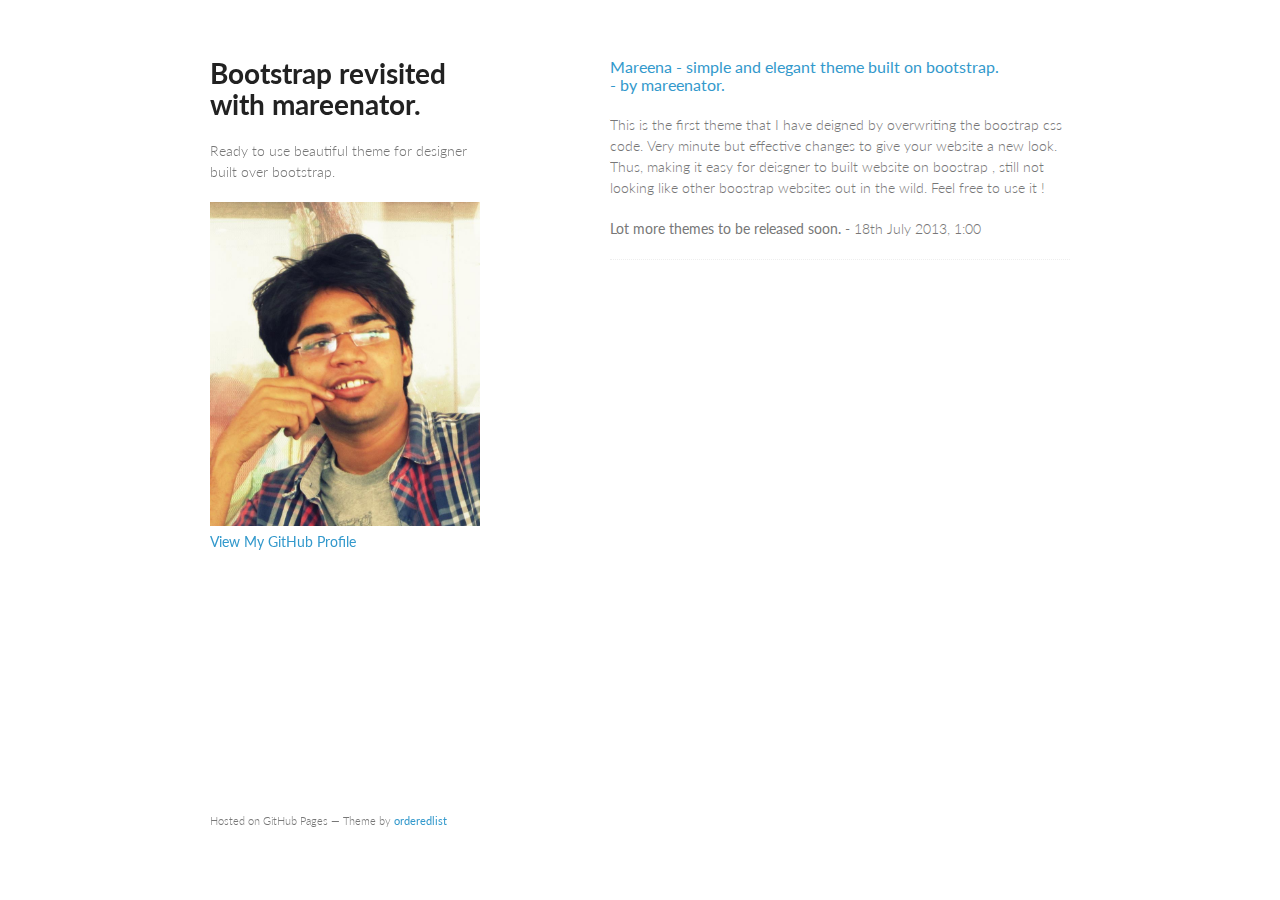
<file: index.html>
<!doctype html>
<html>
  <head>
    <meta charset="utf-8">
    <meta http-equiv="X-UA-Compatible" content="chrome=1">
    <title>Modified bootstrap themes for elegant website in minutes. </title>

    <link rel="stylesheet" href="stylesheets/styles.css">
    <link rel="stylesheet" href="stylesheets/pygment_trac.css">
    <meta name="viewport" content="width=device-width, initial-scale=1, user-scalable=no">
    <!--[if lt IE 9]>
    <script src="//html5shiv.googlecode.com/svn/trunk/html5.js"></script>
    <![endif]-->
  </head>
  <body>
    <div class="wrapper">
      <header>
        <h1>Bootstrap revisited with mareenator.</h1>
        <p>Ready to use beautiful theme for designer built over bootstrap. </p>
        <img src="img/mareenator.jpg" />
        <p class="view"><a href="https://github.com/mareenator">View My GitHub Profile</a></p>
      </header>
      <section>
       <!---- LISt of POSt goes here ---->
       <ul id="post">
         <li>
           <h3>
            <a href="mareena/" title="Click to see">Mareena - simple and elegant theme built on bootstrap.<br/> - by mareenator.</a>
           </h3>
           <p>This is the first theme that I have deigned by overwriting the boostrap css
               code. Very minute but effective changes to give your website a new look. Thus, 
            making it easy for deisgner to built website on boostrap , still not looking like other boostrap websites out in the wild. Feel free to use it !</p>
            <p><b>Lot more themes to be released soon.</b> - 18th July 2013, 1:00 <acronym></acronym></p>
          </li>
       </ul>

       <!---- List of post goes here ------>
      </section>
      <footer>
        <p><small>Hosted on GitHub Pages &mdash; Theme by <a href="https://github.com/orderedlist">orderedlist</a></small></p>
      </footer>
    </div>
    <script src="javascripts/scale.fix.js"></script>
              <script type="text/javascript">
            var gaJsHost = (("https:" == document.location.protocol) ? "https://ssl." : "http://www.");
            document.write(unescape("%3Cscript src='" + gaJsHost + "google-analytics.com/ga.js' type='text/javascript'%3E%3C/script%3E"));
          </script>
          <script type="text/javascript">
            try {
              var pageTracker = _gat._getTracker("UA-28974915-1");
            pageTracker._trackPageview();
            } catch(err) {}
          </script>

  </body>
</html>
</file>
<file: stylesheets/styles.css>
@import url(https://fonts.googleapis.com/css?family=Lato:300italic,700italic,300,700);

body {
  padding:50px;
  font:14px/1.5 Lato, "Helvetica Neue", Helvetica, Arial, sans-serif;
  color:#777;
  font-weight:300;
}

h1, h2, h3, h4, h5, h6 {
  color:#222;
  margin:0 0 20px;
}

p, ul, ol, table, pre, dl {
  margin:0 0 20px;
}

h1, h2, h3 {
  line-height:1.1;
}

h1 {
  font-size:28px;
}

h2 {
  color:#393939;
}

h3, h4, h5, h6 {
  color:#494949;
}

a {
  color:#39c;
  font-weight:400;
  text-decoration:none;
}

a small {
  font-size:11px;
  color:#777;
  margin-top:-0.6em;
  display:block;
}

.wrapper {
  width:860px;
  margin:0 auto;
}

blockquote {
  border-left:1px solid #e5e5e5;
  margin:0;
  padding:0 0 0 20px;
  font-style:italic;
}

code, pre {
  font-family:Monaco, Bitstream Vera Sans Mono, Lucida Console, Terminal;
  color:#333;
  font-size:12px;
}

pre {
  padding:8px 15px;
  background: #f8f8f8;  
  border-radius:5px;
  border:1px solid #e5e5e5;
  overflow-x: auto;
}

table {
  width:100%;
  border-collapse:collapse;
}

th, td {
  text-align:left;
  padding:5px 10px;
  border-bottom:1px solid #e5e5e5;
}

dt {
  color:#444;
  font-weight:700;
}

th {
  color:#444;
}

img {
  max-width:100%;
}

header {
  width:270px;
  float:left;
  position:fixed;
}

header ul {
  list-style:none;
  height:40px;
  
  padding:0;
  
  background: #eee;
  background: -moz-linear-gradient(top, #f8f8f8 0%, #dddddd 100%);
  background: -webkit-gradient(linear, left top, left bottom, color-stop(0%,#f8f8f8), color-stop(100%,#dddddd));
  background: -webkit-linear-gradient(top, #f8f8f8 0%,#dddddd 100%);
  background: -o-linear-gradient(top, #f8f8f8 0%,#dddddd 100%);
  background: -ms-linear-gradient(top, #f8f8f8 0%,#dddddd 100%);
  background: linear-gradient(top, #f8f8f8 0%,#dddddd 100%);
  
  border-radius:5px;
  border:1px solid #d2d2d2;
  box-shadow:inset #fff 0 1px 0, inset rgba(0,0,0,0.03) 0 -1px 0;
  width:270px;
}

header li {
  width:89px;
  float:left;
  border-right:1px solid #d2d2d2;
  height:40px;
}

header ul a {
  line-height:1;
  font-size:11px;
  color:#999;
  display:block;
  text-align:center;
  padding-top:6px;
  height:40px;
}

strong {
  color:#222;
  font-weight:700;
}

header ul li + li {
  width:88px;
  border-left:1px solid #fff;
}

header ul li + li + li {
  border-right:none;
  width:89px;
}

header ul a strong {
  font-size:14px;
  display:block;
  color:#222;
}

section {
  width:500px;
  float:right;
  padding-bottom:50px;
}

small {
  font-size:11px;
}

hr {
  border:0;
  background:#e5e5e5;
  height:1px;
  margin:0 0 20px;
}

footer {
  width:270px;
  float:left;
  position:fixed;
  bottom:50px;
}

@media print, screen and (max-width: 960px) {
  
  div.wrapper {
    width:auto;
    margin:0;
  }
  
  header, section, footer {
    float:none;
    position:static;
    width:auto;
  }
  
  header {
    padding-right:320px;
  }
  
  section {
    border:1px solid #e5e5e5;
    border-width:1px 0;
    padding:20px 0;
    margin:0 0 20px;
  }
  
  header a small {
    display:inline;
  }
  
  header ul {
    position:absolute;
    right:50px;
    top:52px;
  }
}

@media print, screen and (max-width: 720px) {
  body {
    word-wrap:break-word;
  }
  
  header {
    padding:0;
  }
  
  header ul, header p.view {
    position:static;
  }
  
  pre, code {
    word-wrap:normal;
  }
}

@media print, screen and (max-width: 480px) {
  body {
    padding:15px;
  }
  
  header ul {
    display:none;
  }
}

@media print {
  body {
    padding:0.4in;
    font-size:12pt;
    color:#444;
  }
}


/** -------- mY STYLING -------- **/
#post{
 list-style: none;
}

#post li{
  border-bottom: 1px dotted #eee;
}
</file>
<file: stylesheets/pygment_trac.css>
.highlight  { background: #ffffff; }
.highlight .c { color: #999988; font-style: italic } /* Comment */
.highlight .err { color: #a61717; background-color: #e3d2d2 } /* Error */
.highlight .k { font-weight: bold } /* Keyword */
.highlight .o { font-weight: bold } /* Operator */
.highlight .cm { color: #999988; font-style: italic } /* Comment.Multiline */
.highlight .cp { color: #999999; font-weight: bold } /* Comment.Preproc */
.highlight .c1 { color: #999988; font-style: italic } /* Comment.Single */
.highlight .cs { color: #999999; font-weight: bold; font-style: italic } /* Comment.Special */
.highlight .gd { color: #000000; background-color: #ffdddd } /* Generic.Deleted */
.highlight .gd .x { color: #000000; background-color: #ffaaaa } /* Generic.Deleted.Specific */
.highlight .ge { font-style: italic } /* Generic.Emph */
.highlight .gr { color: #aa0000 } /* Generic.Error */
.highlight .gh { color: #999999 } /* Generic.Heading */
.highlight .gi { color: #000000; background-color: #ddffdd } /* Generic.Inserted */
.highlight .gi .x { color: #000000; background-color: #aaffaa } /* Generic.Inserted.Specific */
.highlight .go { color: #888888 } /* Generic.Output */
.highlight .gp { color: #555555 } /* Generic.Prompt */
.highlight .gs { font-weight: bold } /* Generic.Strong */
.highlight .gu { color: #800080; font-weight: bold; } /* Generic.Subheading */
.highlight .gt { color: #aa0000 } /* Generic.Traceback */
.highlight .kc { font-weight: bold } /* Keyword.Constant */
.highlight .kd { font-weight: bold } /* Keyword.Declaration */
.highlight .kn { font-weight: bold } /* Keyword.Namespace */
.highlight .kp { font-weight: bold } /* Keyword.Pseudo */
.highlight .kr { font-weight: bold } /* Keyword.Reserved */
.highlight .kt { color: #445588; font-weight: bold } /* Keyword.Type */
.highlight .m { color: #009999 } /* Literal.Number */
.highlight .s { color: #d14 } /* Literal.String */
.highlight .na { color: #008080 } /* Name.Attribute */
.highlight .nb { color: #0086B3 } /* Name.Builtin */
.highlight .nc { color: #445588; font-weight: bold } /* Name.Class */
.highlight .no { color: #008080 } /* Name.Constant */
.highlight .ni { color: #800080 } /* Name.Entity */
.highlight .ne { color: #990000; font-weight: bold } /* Name.Exception */
.highlight .nf { color: #990000; font-weight: bold } /* Name.Function */
.highlight .nn { color: #555555 } /* Name.Namespace */
.highlight .nt { color: #000080 } /* Name.Tag */
.highlight .nv { color: #008080 } /* Name.Variable */
.highlight .ow { font-weight: bold } /* Operator.Word */
.highlight .w { color: #bbbbbb } /* Text.Whitespace */
.highlight .mf { color: #009999 } /* Literal.Number.Float */
.highlight .mh { color: #009999 } /* Literal.Number.Hex */
.highlight .mi { color: #009999 } /* Literal.Number.Integer */
.highlight .mo { color: #009999 } /* Literal.Number.Oct */
.highlight .sb { color: #d14 } /* Literal.String.Backtick */
.highlight .sc { color: #d14 } /* Literal.String.Char */
.highlight .sd { color: #d14 } /* Literal.String.Doc */
.highlight .s2 { color: #d14 } /* Literal.String.Double */
.highlight .se { color: #d14 } /* Literal.String.Escape */
.highlight .sh { color: #d14 } /* Literal.String.Heredoc */
.highlight .si { color: #d14 } /* Literal.String.Interpol */
.highlight .sx { color: #d14 } /* Literal.String.Other */
.highlight .sr { color: #009926 } /* Literal.String.Regex */
.highlight .s1 { color: #d14 } /* Literal.String.Single */
.highlight .ss { color: #990073 } /* Literal.String.Symbol */
.highlight .bp { color: #999999 } /* Name.Builtin.Pseudo */
.highlight .vc { color: #008080 } /* Name.Variable.Class */
.highlight .vg { color: #008080 } /* Name.Variable.Global */
.highlight .vi { color: #008080 } /* Name.Variable.Instance */
.highlight .il { color: #009999 } /* Literal.Number.Integer.Long */

.type-csharp .highlight .k { color: #0000FF }
.type-csharp .highlight .kt { color: #0000FF }
.type-csharp .highlight .nf { color: #000000; font-weight: normal }
.type-csharp .highlight .nc { color: #2B91AF }
.type-csharp .highlight .nn { color: #000000 }
.type-csharp .highlight .s { color: #A31515 }
.type-csharp .highlight .sc { color: #A31515 }
</file>
